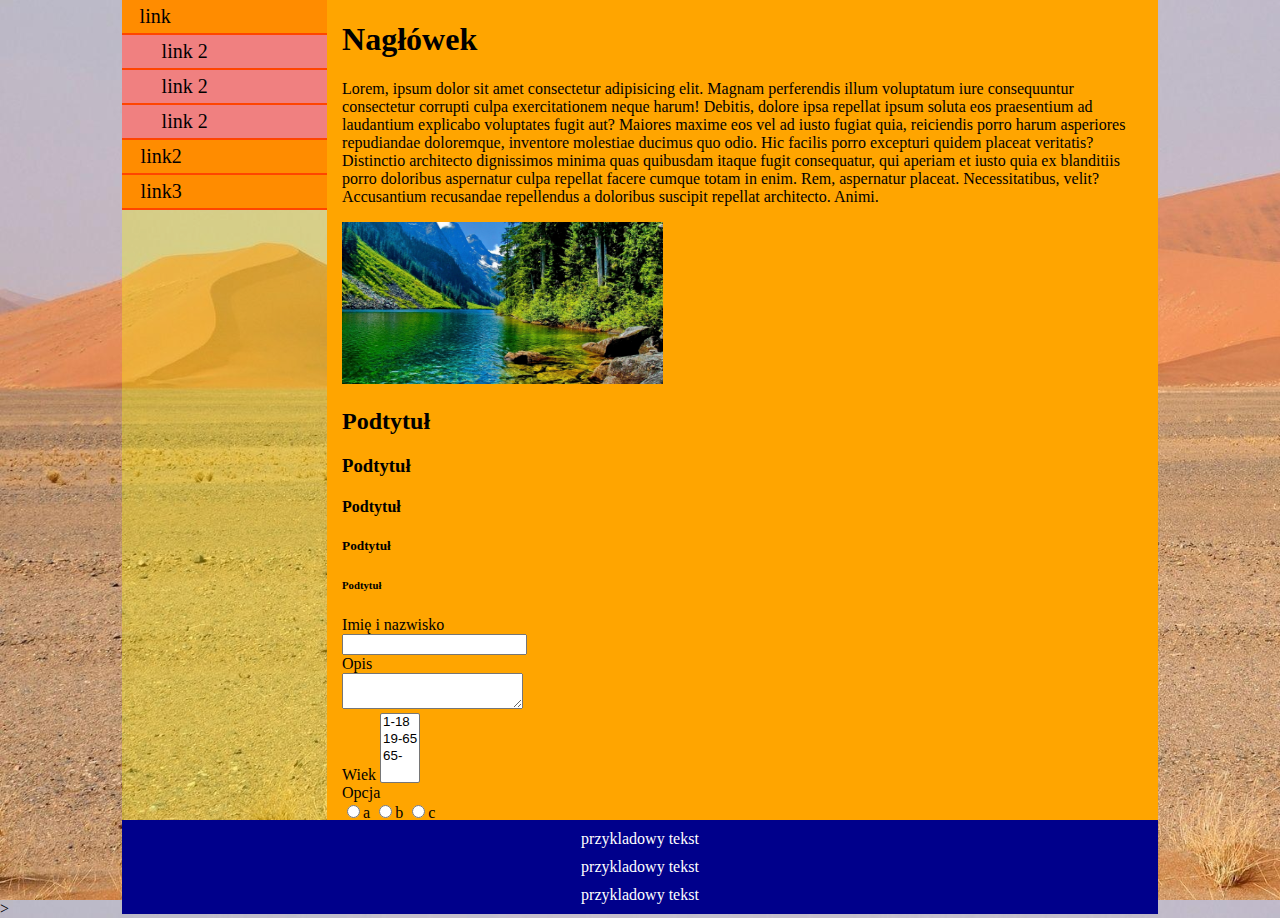
<file: Technologie_Internetu/index.html>
<!DOCTYPE html> <!--HTML5-->
<html lang="pl">
    <head>
        <meta charset="UTF-8">
        <meta name="viewport" content="width=device-width, initial-scale=1.0">
        <title>Zadanie1</title>
        <link rel="stylesheet" href="styles.css">
        <meta name="description" content="Cwiczenia z html">
        <style>
            table {border: 1px solid red;}
            td, th {border: 1px solid blue;}
        </style>
    </head>
    <body>
        <div class="outermostflex">
            <div class="flex">
                <div class="header">
                    <ul>
                        <li id="toplink"><a href="#" class="outeranchortext" class="outertext" target="_blank">link</a>
                            <ul id="to">
                                <li class="wewnlink"><a href="#" target="_blank">link 2</a></li>
                                <li class="wewnlink"><a href="#" target="_blank">link 2</a></li>
                                <li class="wewnlink"><a href="#" target="_blank">link 2</a></li>
                            </ul>
                        </li>
                        <li class="zewnlink"><a href="#" class="outertext" target="_blank">link2</a></li>
                        <li class="zewnlink"><a href="#" class="outertext" target="_blank">link3</a></li>
                    </ul>
                </div>
                <div class="main-part">
                    <h1>Nagłówek</h1> <!-- od h1 do h6-->
                    <p>Lorem, ipsum dolor sit amet consectetur adipisicing elit. Magnam perferendis illum voluptatum iure consequuntur consectetur corrupti culpa exercitationem neque harum! Debitis, dolore ipsa repellat ipsum soluta eos praesentium ad laudantium explicabo voluptates fugit aut? Maiores maxime eos vel ad iusto fugiat quia, reiciendis porro harum asperiores repudiandae doloremque, inventore molestiae ducimus quo odio. Hic facilis porro excepturi quidem placeat veritatis? Distinctio architecto dignissimos minima quas quibusdam itaque fugit consequatur, qui aperiam et iusto quia ex blanditiis porro doloribus aspernatur culpa repellat facere cumque totam in enim. Rem, aspernatur placeat. Necessitatibus, velit? Accusantium recusandae repellendus a doloribus suscipit repellat architecto. Animi.</p>
                    <img src="grafika/nature-images.jpg" alt="picture of nature">
                    <h2>Podtytuł</h2>
                    <h3>Podtytuł</h3>
                    <h4>Podtytuł</h4>
                    <h5>Podtytuł</h5>
                    <h6>Podtytuł</h6>
                    <form action="index.html" method="post">
                        <div>
                            <label for="imie">Imię i nazwisko</label> <!-- etykieta pola formularza--><br>
                            <input type="text" name="imie" id="imie"> <!-- pole tekstowe jednowierszowe-->
                        </div>
                        <div>
                            <label for="opis">Opis</label><br>
                            <textarea name="opis" id="opis"></textarea> <!-- standardowe pole wielowierszowe-->
                        </div>
                        <div>
                            <label for="lista">Wiek</label>
                            <select name="lista" id="lista" multiple> <!-- lista rozwijalna-->
                                <option>1-18</option>
                                <option>19-65</option>
                                <option>65-</option>
                            </select>
                            <div>
                                <label for="op1">Opcja</label><br>
                                <input type="radio" name="opcja" id="op1">a
                                <input type="radio" name="opcja" id="op2">b
                                <input type="radio" name="opcja" id="op3">c
                            </div>
                            <div>
                                <label for="ch1">Język</label><br>
                                <input type="checkbox" name="opcja1" id="ch1">Angielski
                                <input type="checkbox" name="opcja1" id="ch2">Niemiecki
                                <input type="checkbox" name="opcja1" id="ch3">Francuski
                            </div>
                            <div>
                                <input type="submit" name="wyślij" id="wyślij" value="Wyślij">
                                <input type="reset" name="wyczyść" id="wyczyść" value="Wyczyść">
                            </div>
                        </div>
                    </form>
                    <div class="tablediv">
                        <table>
                            <tr>
                                <th>col1</th>>
                                <th>col2</th>>
                                <th>col3</th>>
                            </tr>>
                            <tr>
                                <td>11</td>
                                <td>12</td>
                                <td>13</td>
                            </tr>
                            <tr>
                                <td>21</td>
                                <td>22</td>
                                <td>23</td>
                            </tr>
                            <tr>
                                <td>31</td>
                                <td>32</td>
                                <td>33</td>
                            </tr>
                            <tr>
                                <td>41</td>
                                <td>42</td>
                                <td>43</td>
                            </tr>
                            <tr>
                                <td>51</td>
                                <td>52</td>
                                <td>53</td>
                            </tr>
                            <tr>
                                <td>61</td>
                                <td>62</td>
                                <td>63</td>
                            </tr>
                        </table>
                    </div>
                </div>
            </div>
            <footer>
                <p>przykladowy tekst</p>
                <p>przykladowy tekst</p>
                <p>przykladowy tekst</p>
            </footer>
        </div>
    </body>
</html>>
</file>
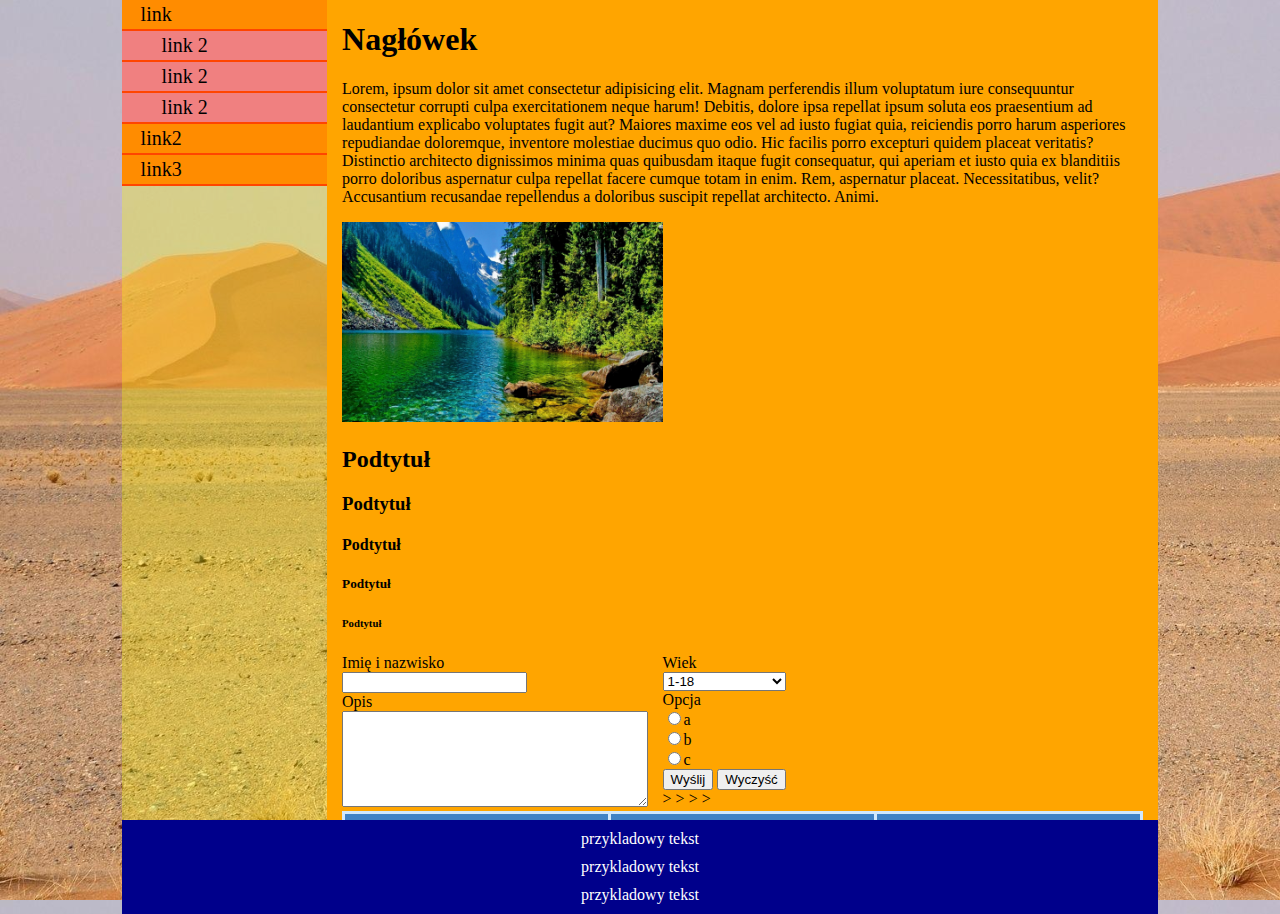
<file: Technologie_Internetu/CSSZadania/index.html>
<!DOCTYPE html> <!--HTML5-->
<html lang="pl">
    <head>
        <meta charset="UTF-8">
        <meta name="viewport" content="width=device-width, initial-scale=1.0">
        <title>Zadanie1</title>
        <!--- <link rel="stylesheet" href="styles.css"> -->
        <meta name="description" content="Cwiczenia z html">
        <link rel="stylesheet" href="styles.css">
    </head>
    <body>
        <div class="outermostflex">
            <div class="flex">
                <div class="header">
                    <ul>
                        <li id="toplink"><a href="#" class="outeranchortext" class="outertext" target="_blank">link</a>
                            <ul id="to">
                                <div class="dropdown-content">
                                    <li class="wewnlink"><a href="#" target="_blank">link 2</a></li>
                                    <li class="wewnlink"><a href="#" target="_blank">link 2</a></li>
                                    <li class="wewnlink"><a href="#" target="_blank">link 2</a></li>
                                </div>
                            </ul>
                        </li>
                        <li class="zewnlink"><a href="#" class="outertext" target="_blank">link2</a></li>
                        <li class="zewnlink"><a href="#" class="outertext" target="_blank">link3</a></li>
                    </ul>
                </div>
                <div class="main-part">
                    <div class="first-part">
                        <h1>Nagłówek</h1> <!-- od h1 do h6-->
                        <p>Lorem, ipsum dolor sit amet consectetur adipisicing elit. Magnam perferendis illum voluptatum iure consequuntur consectetur corrupti culpa exercitationem neque harum! Debitis, dolore ipsa repellat ipsum soluta eos praesentium ad laudantium explicabo voluptates fugit aut? Maiores maxime eos vel ad iusto fugiat quia, reiciendis porro harum asperiores repudiandae doloremque, inventore molestiae ducimus quo odio. Hic facilis porro excepturi quidem placeat veritatis? Distinctio architecto dignissimos minima quas quibusdam itaque fugit consequatur, qui aperiam et iusto quia ex blanditiis porro doloribus aspernatur culpa repellat facere cumque totam in enim. Rem, aspernatur placeat. Necessitatibus, velit? Accusantium recusandae repellendus a doloribus suscipit repellat architecto. Animi.</p>
                        <img src="grafika/nature-images.jpg" alt="picture of nature">
                        <h2>Podtytuł</h2>
                        <h3>Podtytuł</h3>
                        <h4>Podtytuł</h4>
                        <h5>Podtytuł</h5>
                        <h6>Podtytuł</h6>
                    </div>
                    <div class="secondary-part">
                        <form action="index.html" method="post">
                            <div class="lewalista">
                                <div>
                                    <label for="imie">Imię i nazwisko</label> <!-- etykieta pola formularza--><br>
                                    <input type="text" name="imie" id="imie"> <!-- pole tekstowe jednowierszowe-->
                                </div>
                                <div>
                                    <label for="opis">Opis</label><br>
                                    <textarea name="opis" id="opis"></textarea> <!-- standardowe pole wielowierszowe-->
                                </div>
                            </div>
                            <div class="prawalista">
                                <label for="lista">Wiek</label>
                                <select name="lista" id="lista"> <!-- lista rozwijalna-->
                                    <option>1-18</option>
                                    <option>19-65</option>
                                    <option>65-</option>
                                </select>
                                <div>
                                    <label for="op1">Opcja</label><br>
                                    <input type="radio" name="opcja" id="op1">a<br>
                                    <input type="radio" name="opcja" id="op2">b<br>
                                    <input type="radio" name="opcja" id="op3">c
                                </div>
                                <!-- <div>
                                    <label for="ch1">Język</label><br>
                                    <input type="checkbox" name="opcja1" id="ch1">Angielski
                                    <input type="checkbox" name="opcja1" id="ch2">Niemiecki
                                    <input type="checkbox" name="opcja1" id="ch3">Francuski
                                </div>
                                -->
                                <div>
                                    <input type="submit" name="wyślij" id="wyślij" value="Wyślij">
                                    <input type="reset" name="wyczyść" id="wyczyść" value="Wyczyść">
                                </div>
                            </div>
                        </form>
                        <div class="tablediv">
                            <table>
                                <tr>
                                    <th>col1</th>>
                                    <th>col2</th>>
                                    <th>col3</th>>
                                </tr>>
                                <tr>
                                    <td>11</td>
                                    <td>12</td>
                                    <td>13</td>
                                </tr>
                                <tr>
                                    <td>21</td>
                                    <td>22</td>
                                    <td>23</td>
                                </tr>
                                <tr>
                                    <td>31</td>
                                    <td>32</td>
                                    <td>33</td>
                                </tr>
                                <tr>
                                    <td>41</td>
                                    <td>42</td>
                                    <td>43</td>
                                </tr>
                                <tr>
                                    <td>51</td>
                                    <td>52</td>
                                    <td>53</td>
                                </tr>
                                <tr>
                                    <td>61</td>
                                    <td>62</td>
                                    <td>63</td>
                                </tr>
                            </table>
                        </div>
                    </div>
                </div>
            </div>
            <footer>
                <p>przykladowy tekst</p>
                <p>przykladowy tekst</p>
                <p>przykladowy tekst</p>
            </footer>
        </div>
    </body>
</html>
</file>
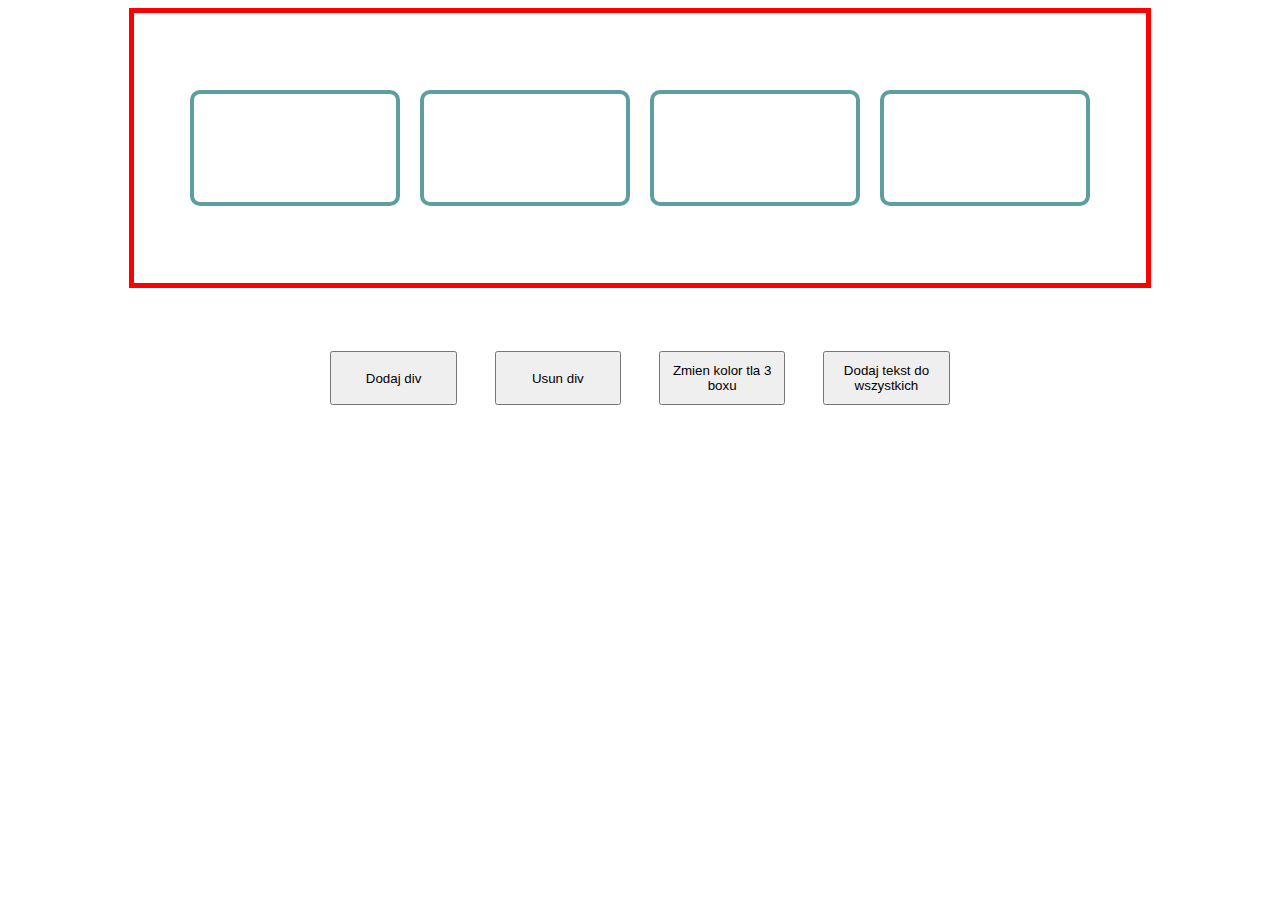
<file: Technologie_Internetu/Zjazd6/DOM Zadanie 1/index.html>
<!DOCTYPE html>
<html lang="en">
<head>
    <meta charset="UTF-8">
    <meta name="viewport" content="width=device-width, initial-scale=1.0">
    <title>Document</title>
    <link rel="stylesheet" href="styles.css">
    <script src="script.js"></script>
</head>
<body>
    <div class="flexboxdivs" id="firstbox">
        <div class="divs" id="test"></div>
        <div class="divs"></div>
        <div class="divs"></div>
        <div class="divs"></div>
    </div>
    <div class="flexboxbuttons">
        <button class=buttons id="button1">Dodaj div</button>
        <button class="buttons" id="button2">Usun div</button>
        <button class="buttons" id="button3">Zmien kolor tla 3 boxu</button>
        <button class="buttons" id="button4">Dodaj tekst do wszystkich</button>
    </div>
</body>
</html>
</file>
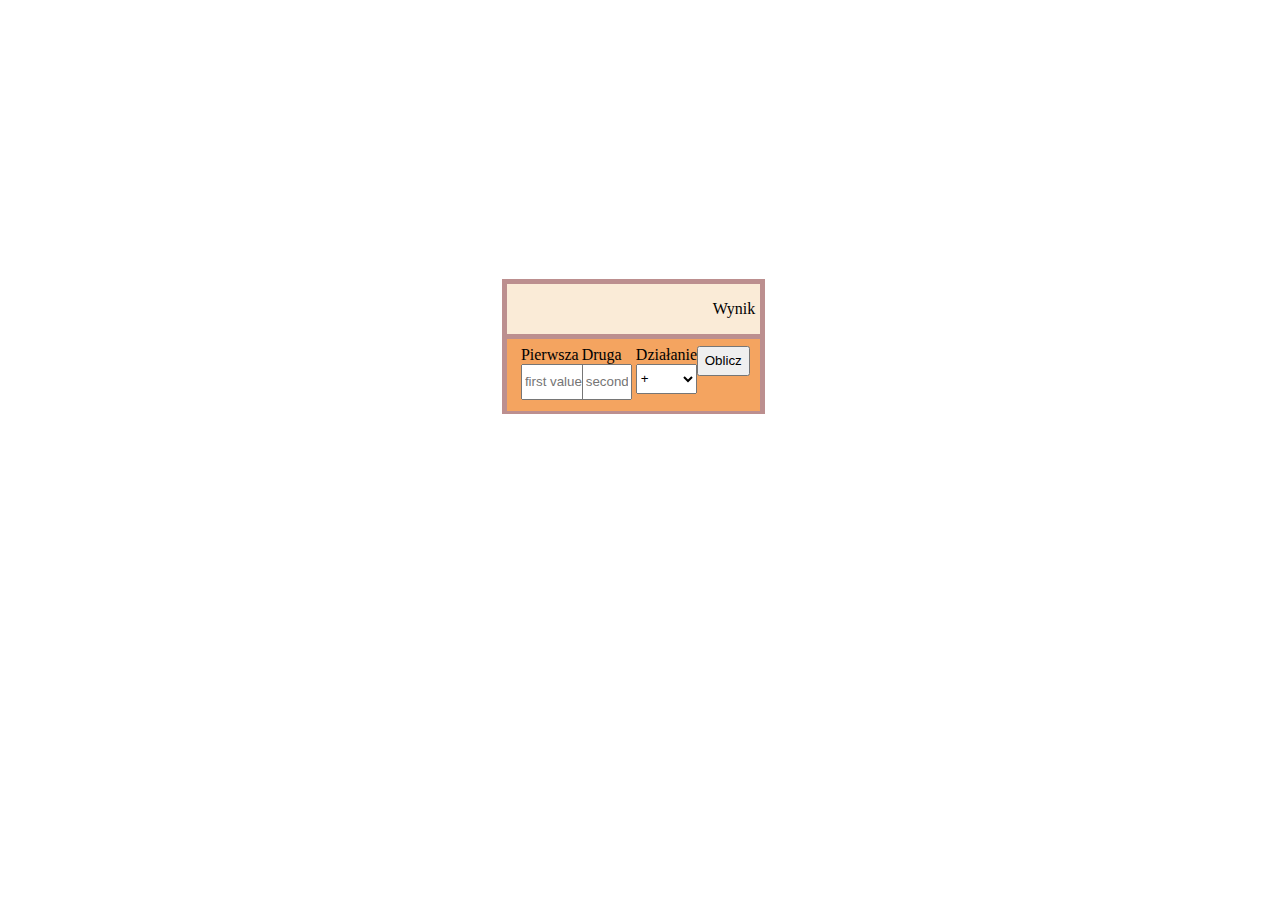
<file: Technologie_Internetu/Zjazd6/DOM Zadanie2/index.html>
<!doctype html>
<html lang="en">
<head>
    <meta charset="UTF-8">
    <meta name="viewport"
          content="width=device-width, user-scalable=no, initial-scale=1.0, maximum-scale=1.0, minimum-scale=1.0">
    <meta http-equiv="X-UA-Compatible" content="ie=edge">
    <title>Document</title>
    <link rel="stylesheet" href="styles.css">
    <script src="script.js"></script>
</head>
<body>
    <div class="poleKalkulatora">
        <div class="poleWyniku" id="wynik">Wynik</div>
        <hr>
        <div class="poleWyborów">
            <form id="form">
                <fieldset class="options">
                    <div class="labelHolder">
                        <label for="firstField">Pierwsza
                            <input type="text" name="firstField" id="firstField" placeholder="first value">
                        </label>
                    </div>
                    <div class="labelHolder">
                        <label for="secondField">Druga
                            <input type="text" name="secondField" id="secondField" placeholder="second value">
                        </label>
                    </div>
                    <div class="labelHolder">
                        <label for="operators">Działanie
                            <select name="operators" id="operators">
                                <option value="addition">+</option>
                                <option value="subtraction">-</option>
                                <option value="multiplication">*</option>
                                <option value="division">/</option>
                            </select>
                        </label>
                    </div>
                    <div class="labelHolder">
                        <button>Oblicz</button>
                    </div>
                </fieldset>
            </form>
        </div>
    </div>
</body>
</html>
</file>
<file: Technologie_Internetu/styles.css>
html {
    padding: 0;
    margin: 0;
}

body {
    margin: 0;
    padding: 0;
    background-image: url(grafika/Desert.jpg);
    background-size: cover;
    height: 300px;
    overflow-y: hidden;
}

html, body {
    height: 100vh;
}


img {
    height: 20%;
    width: 40%;
}

.flex {
    display: flex;
    justify-content: center;
    margin: auto;
    width: 90%;
    height: 100vh;
}

.outermostflex {
    display: flex;
    flex-direction: column;
    width: 90%;
    margin: auto;
    height: 100vh;
}
.header {
    width: 20%;
    background-color: rgba(255, 255, 0, 0.3);

}

.main-part, .header {
    margin: 0;
}

.main-part {
    padding-left: 15px;
    padding-right: 15px;
    width: 78%;
    background-color: orange;
    overflow-y: auto;
    max-height: 100vh;
    height: 90vh;
    padding-bottom: 10px;
}

footer {
    display: flex;
    flex-direction: column;
    justify-content: center;
    align-items: center;
    background-color: darkblue;
    padding-bottom: 9px;
    width: 90%;
    margin: auto;
}

footer > p {
    margin: 0;
    padding-top: 10px;
    color: white;
}

footer:last-child {
    padding-bottom: 10px;
}

li > a{
    color: black;
    font-size: 20px;
    text-decoration: none;
    list-style-type: none;
}

ul, li {
    list-style: none;
    margin: 0;
    padding: 0;
    border-bottom: 1px
}

.wewnlink {
    background: lightcoral;
    padding-left: 40px;
}

.zewnlink, #toplink {
    background: darkorange;
}

.zewnlink {
    padding-left: 19px;
}
.zewnlink {
    border-bottom: 2px solid orangered;
}

#toplink {
    padding-top: 5px;
}

.wewnlink, .zewnlink {
    padding-top: 5px;
    padding-bottom: 5px;
}

#to {
    padding-top: 5px;
    font-weight: normal;
}

.wewnlink {
    border-bottom: 2px solid orangered;
}

.wewnlink:first-child {
    border-top: 2px solid orangered;
}

.outeranchortext {
    padding-left: 18px;
}

.tablediv {
    width: 100%;
}
table {
    padding-bottom: 20px;
    border-collapse: collapse;
    border: 3px solid rgb(209, 233, 254) !important;
    width: 100%;
}

tr, th, td{
    border: 3px solid rgb(209, 233, 254) !important;
    height: 45px;
}

tr {
    background-color: rgb(209, 233, 254);
}

tr:first-child {
    background-color: rgb(65, 131, 197);
}

tr:nth-child(even) {
    background-color: rgb(142, 196, 250);
}
</file>
<file: Technologie_Internetu/CSSZadania/styles.css>
html {
    padding: 0;
    margin: 0;
}

body {
    margin: 0;
    padding: 0;
    background-image: url(grafika/Desert.jpg);
    background-size: cover;
    height: 300px;
    overflow-y: hidden;
}

html, body {
    height: 100vh;
}

img {
    height: 20%;
    width: 40%;

}
a {
    display: block;
    padding-top: 3px;
    padding-bottom: 3px;
}

#to li a {
    padding-left: 40px;
}

ul li a {
    padding-left: 19px;
}


a:hover {
    background-color: red;
}
.flex {
    display: flex;
    justify-content: center;
    margin: auto;
    width: 90%;
    height: 100vh;
}

.outermostflex {
    display: flex;
    flex-direction: column;
    width: 90%;
    margin: auto;
    height: 100vh;
}
.header {
    width: 20%;
    background-color: rgba(255, 255, 0, 0.3);

}

.main-part, .header {
    margin: 0;
}

.main-part {
    padding-left: 15px;
    padding-right: 15px;
    width: 78%;
    background-color: orange;
    overflow-y: auto;
    max-height: 100vh;
    height: 90vh;
    padding-bottom: 10px;
}

footer {
    display: flex;
    flex-direction: column;
    justify-content: center;
    align-items: center;
    background-color: darkblue;
    padding-bottom: 9px;
    width: 90%;
    margin: auto;
}

footer > p {
    margin: 0;
    padding-top: 10px;
    color: white;
}

footer:last-child {
    padding-bottom: 10px;
}

li > a{
    color: black;
    font-size: 20px;
    text-decoration: none;
    list-style-type: none;
}

ul, li {
    list-style: none;
    margin: 0;
    padding: 0;
    border-bottom: 1px
}

.wewnlink {
    background: lightcoral;
}

.zewnlink, #toplink {
    background: darkorange;
}

.zewnlink {
}
.zewnlink {
    border-bottom: 2px solid orangered;
}

#toplink {
}

.wewnlink, .zewnlink {}

#to {
    font-weight: normal;
}

.wewnlink {
    border-bottom: 2px solid orangered;
}

.wewnlink:first-child {
    border-top: 2px solid orangered;
}

textarea {
    width: 300px;
    height: 90px;
}
.lewalista {
    width: 40%;
    float: left;
}
.prawalista {
    display: inline-flex;
    flex-direction: column;
}


.tablediv {
    width: 100%;
}
table {
    padding-bottom: 20px;
    border-collapse: collapse;
    border: 3px solid rgb(209, 233, 254) !important;
    width: 100%;
}

tr, th, td{
    border: 3px solid rgb(209, 233, 254) !important;
    height: 45px;
}

tr {
    background-color: rgb(209, 233, 254);
}

tr:first-child {
    background-color: rgb(65, 131, 197);
}

tr:nth-child(even) {
    background-color: rgb(142, 196, 250);
}
</file>
<file: Technologie_Internetu/Zjazd6/DOM Zadanie 1/styles.css>
.flexboxdivs {
    display: flex;
    justify-content: center;
    align-items: center;
    height: 30vh;
    width: 80%;
    margin: auto;
    border: red solid 5px;
    gap: 20px;
}

.flexboxbuttons {
    display: flex;
    justify-content: center;
    align-items: center;
    height: 20vh;
    width: 100%;
    margin: auto;
    gap: 3%;
}

.buttons {
    width: 10%;
    height: 30%;
}

.divs {
    border: solid cadetblue 4px;
    border-radius: 10px;
    width: 20%;
    height: 40%;

}
</file>
<file: Technologie_Internetu/Zjazd6/DOM Zadanie2/styles.css>
html, body {
    width: 99vw;
    height: 99vh;
    margin: 0;
    padding: 0;
    overflow: hidden;
}

.poleKalkulatora {
    width: 20%;
    height: 14%;
    border: solid rosybrown 5px;
    margin: 22% auto;
    padding: 0;
}

.poleWyniku {
    display: flex;
    flex-direction: row;
    justify-content: end;
    align-items: center;
    padding-right: 2%;
    height: 40%;
    background-color: antiquewhite;
}

.poleWyborów {
    display: flex;
    justify-content: center;
    align-items: center;
    height: 58%;
    background-color: sandybrown;
}

.options {
    display:flex;
    gap: 5%;
}

.labelHolder {
    margin: 0;
    width: 22%;
}


input, select {
    display:block;
    width: 99%;
}

label {
    display: inline-block;
}

fieldset {
    border: none;
}

input, select, button {
    height: 30px;
}


hr {
    padding: 0;
    margin: 0;
    height: 5px;
    border: none;
    background-color: rosybrown;
}
</file>
